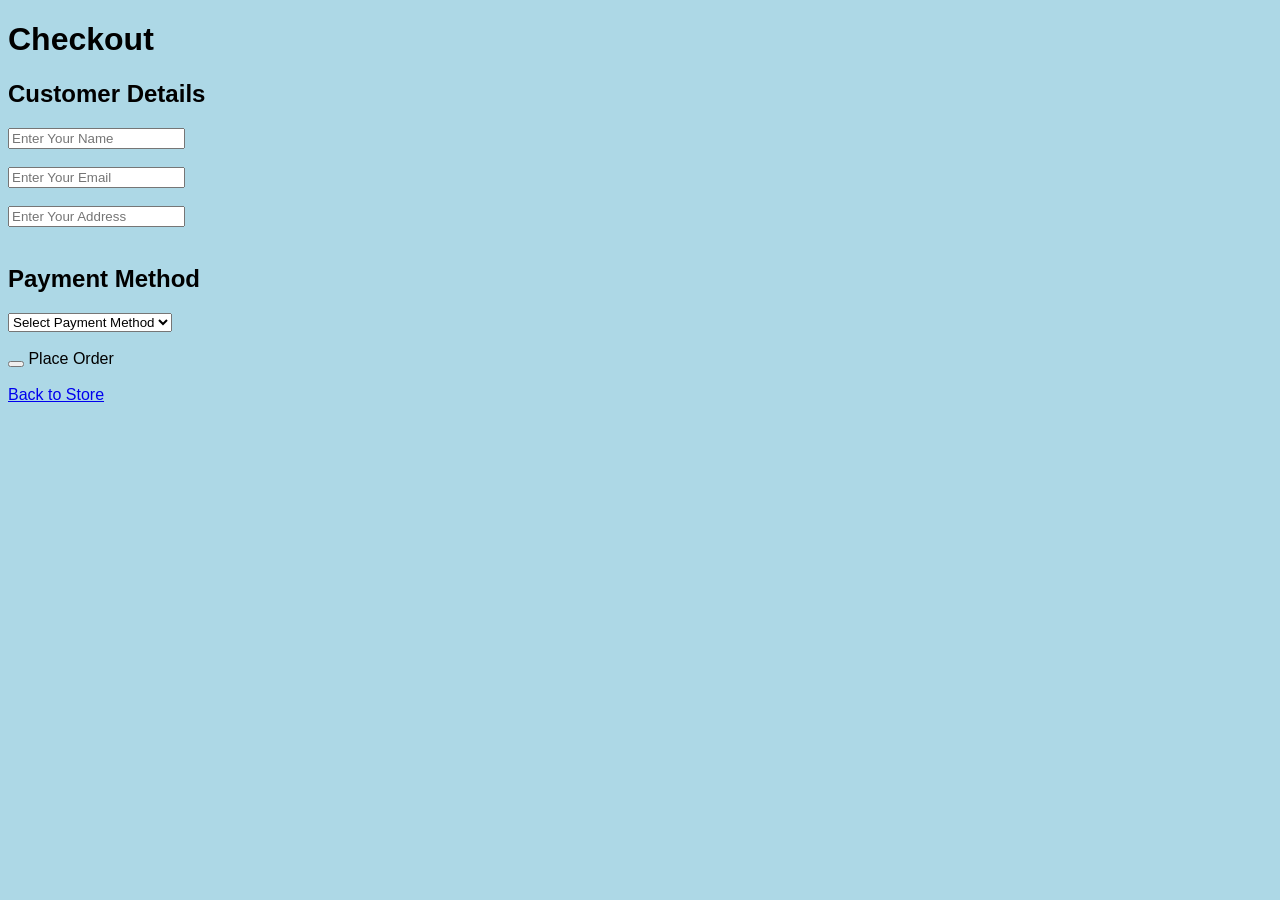
<file: checkout.html>
<!DOCTYPE html>
<html>
<head>
    <title>Checkout Page</title>
</head>
<body style="background-color: lightblue; font-family: Arial;">

    <h1>Checkout</h1>

    <h2>Customer Details</h2>

    <input type="text" placeholder="Enter Your Name">
    <br><br>

    <input type="email" placeholder="Enter Your Email">
    <br><br>

    <input type="text" placeholder="Enter Your Address">
    <br><br>

    <h2>Payment Method</h2>

    <select>
        <option>Select Payment Method</option>
        <option>Cash on Delivery</option>
        <option>UPI</option>
    </select>

    <br><br>

    <button onclick="alert('Order placed successfully!'); window.location.href='success.html';"></button>
        Place Order
    </button>

    <br><br>
    <a href="index.html">Back to Store</a>

</body>
</html>
</file>
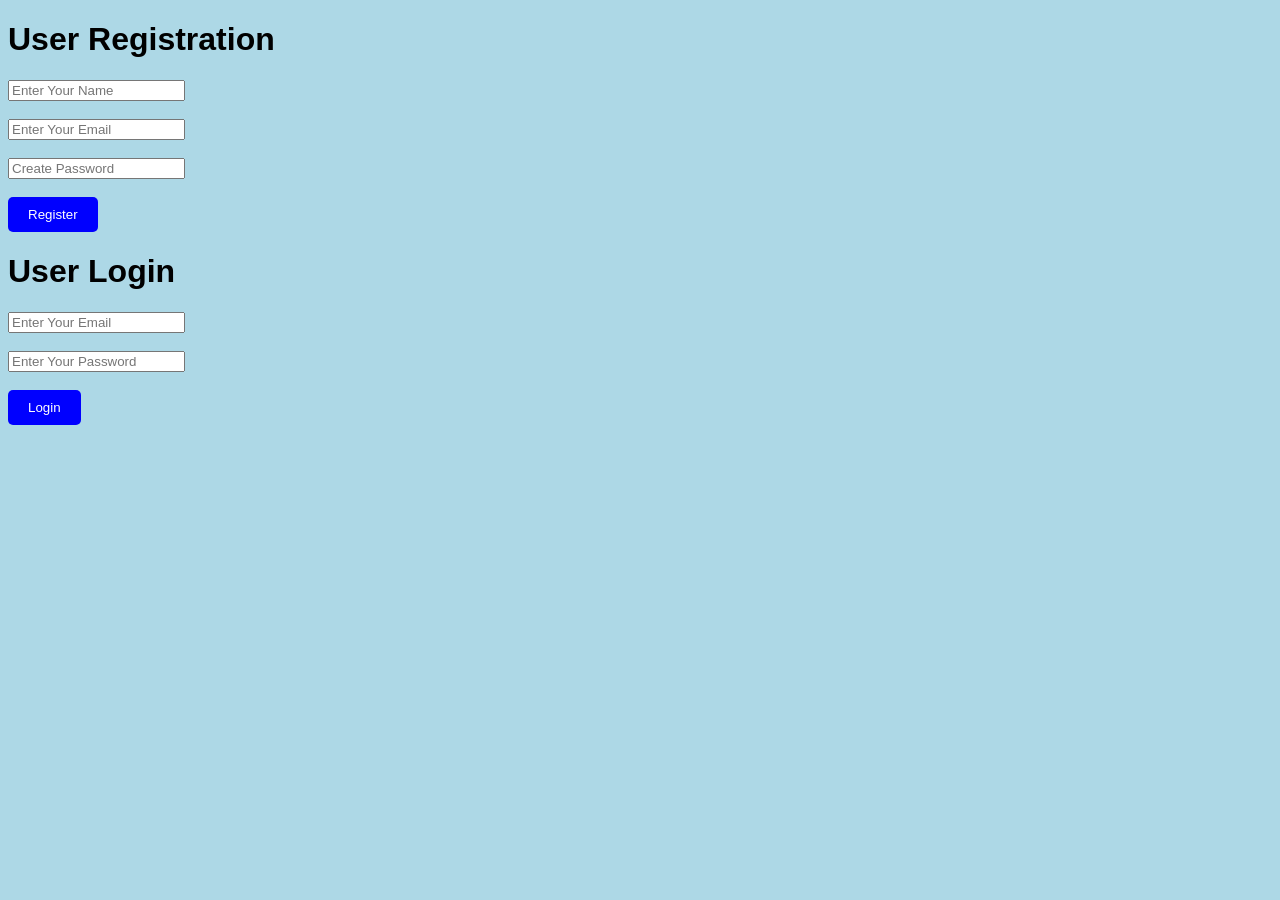
<file: login.html>
<!DOCTYPE html>
<html>
<style>
body {
    background-color: lightblue;
    font-family: Arial;
}

/* Add the new code here */
button {
    background-color: blue;
    color: white;
    padding: 10px 20px;
    border: none;
    border-radius: 5px;
    cursor: pointer;
}
</style>
<head>
    <style>
        body {
            background-color: lightblue;
            font-family: Arial;
        }
    </style>
</head>

</style>
    <title>User Login</title>
</head>
<body>

    <h1>User Registration</h1>

    <form>
        <input type="text"
        placeholder="Enter Your Name" required>
        <br><br>

        <input type="email"
        placeholder="Enter Your Email" required>
        <br><br>

        <input type="password"
        placeholder="Create Password" required>
        <br><br>
      <button type="button" onclick="alert('Registration successful!')">Register</button>
        
    </form>

    <h1>User Login</h1>

    <form>
        <input type="email"
        placeholder="Enter Your Email" required>
        <br><br>

        <input type="password"
        placeholder="Enter Your Password" required>
        <br><br>

        <button type="button" onclick="alert('Login successful!')">Login</button>
    </form>

</body>
</html>
</file>
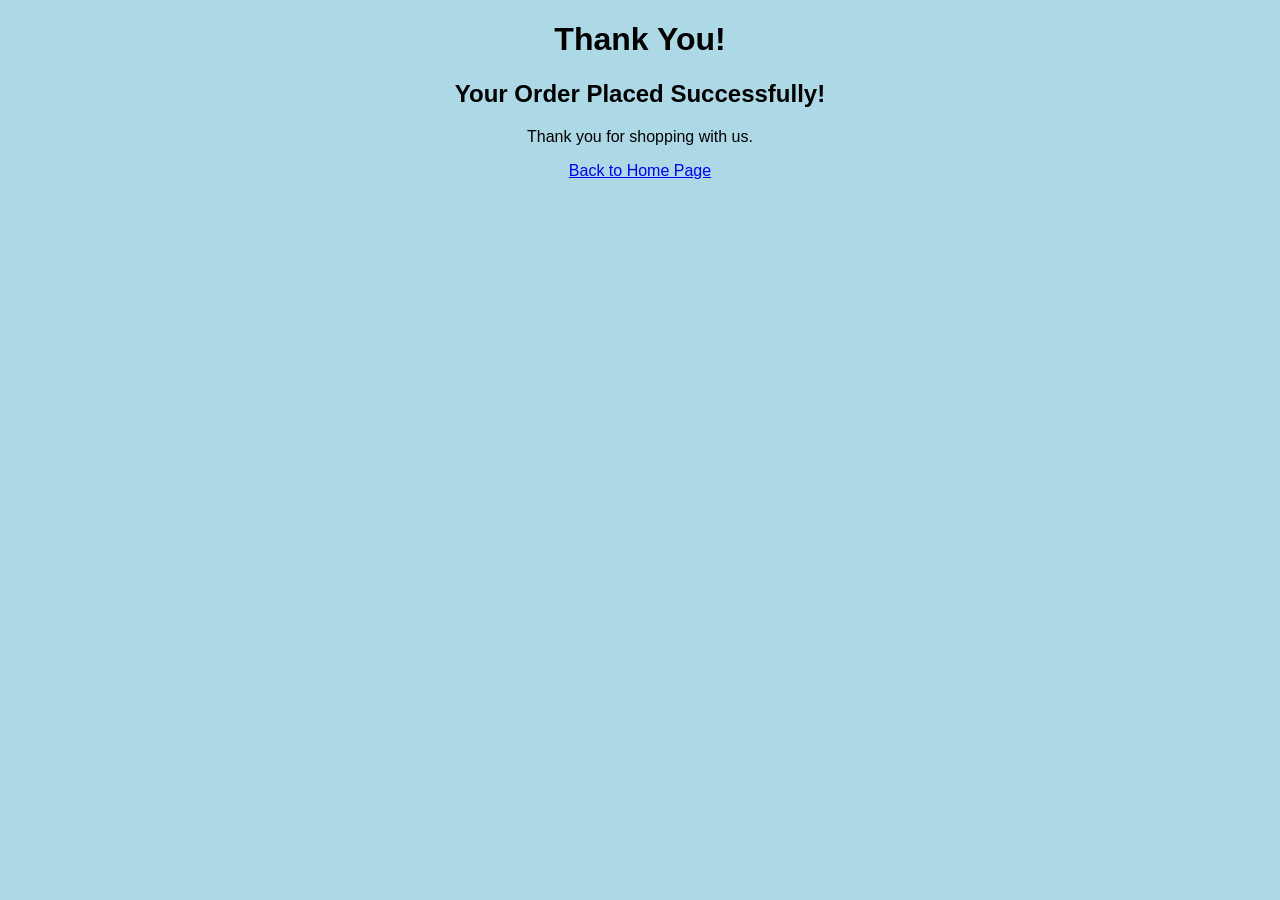
<file: success.html>
<!DOCTYPE html>
<html>
<head>
    <title>Order Successful</title>
</head>
<body style="background-color: lightblue; text-align: center; font-family: Arial;">

    <h1>Thank You!</h1>
    <h2>Your Order Placed Successfully!</h2>

    <p>Thank you for shopping with us.</p>

    <a href="index.html">Back to Home Page</a>

</body>
</html>
</file>
